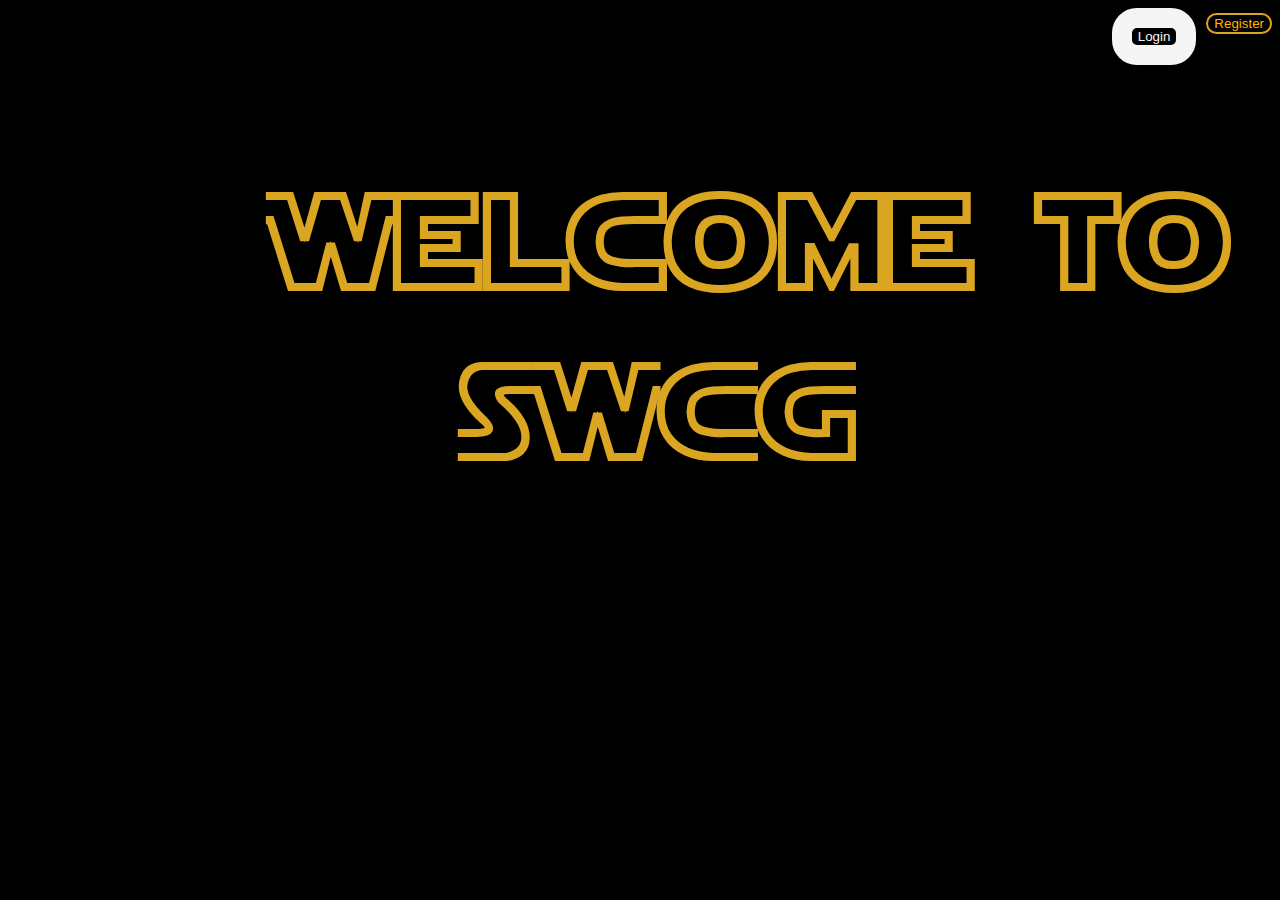
<file: CG/home/home.html>
<!DOCTYPE html>
<html lang="en">
<head>
    <meta charset="UTF-8">
    <meta http-equiv="X-UA-Compatible" content="IE=edge">
    <meta name="viewport" content="width=device-width, initial-scale=1.0">
    <link rel="stylesheet" href="/CG/fonts/fonts.css">
    <link rel="shortcut icon" href="/CG/src/light-saber.png" type="image/x-icon">
    <link rel="stylesheet" href="./syles.css">
    <title>SWCG</title>
</head>
<body>
   <main> 
        <div class="title">
            <h2> Welcome to </h2>
            <h1> SWCG</h1>
            
        </div>
        <div class="Btn">
            <div class="loginBtn">
                <button> <a href="login/login.html" > Login </a></button>
            </div>
            <div class="registerBtn">
                <button> <a href="register/register.html" > Register</a> </button>
            </div>
        </div>    
   </main>        
        
</body>
</html>
</file>
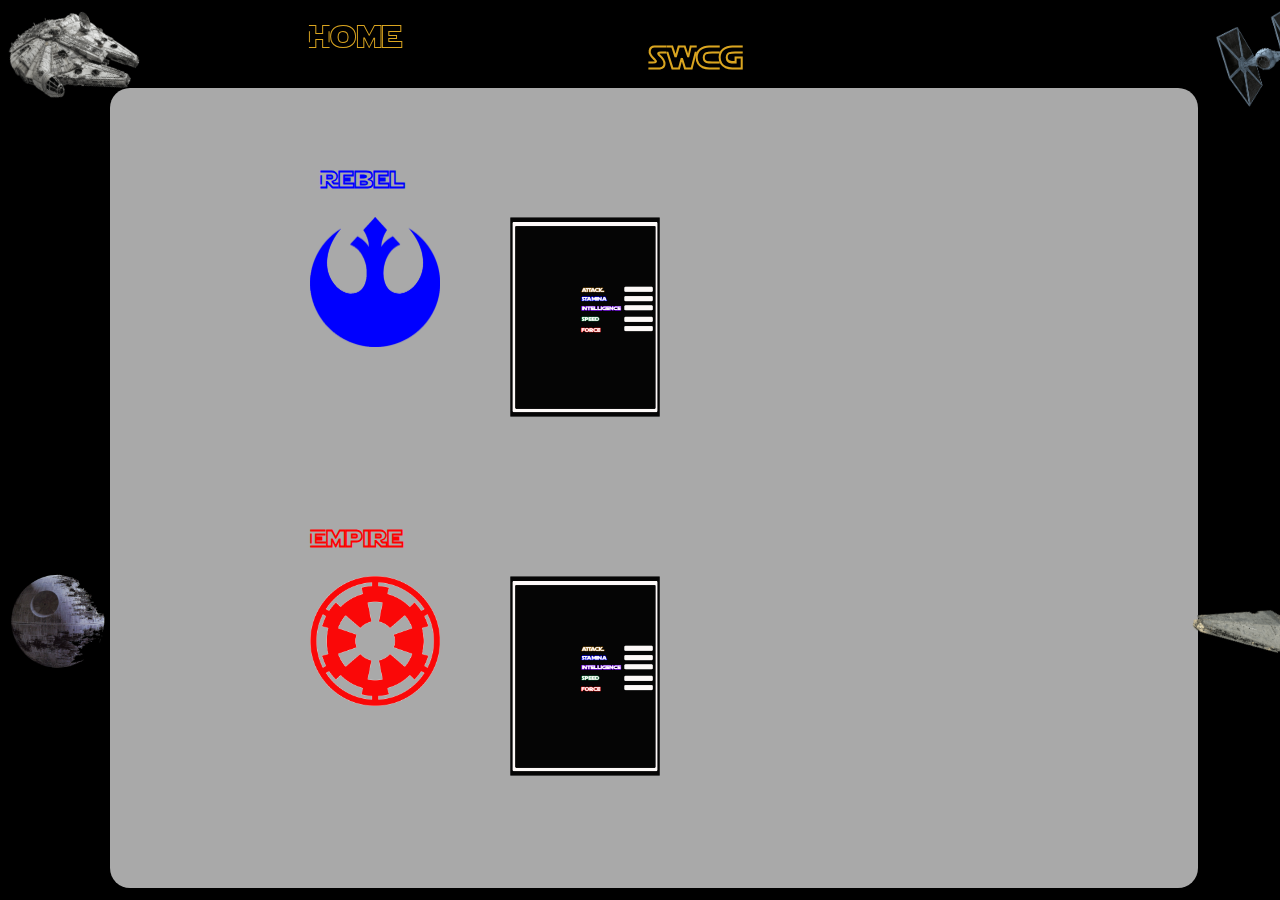
<file: CG/home/deckPage/deckMount.html>
<!DOCTYPE html>
<html lang="en">
<head>
    <meta charset="UTF-8">
    <meta http-equiv="X-UA-Compatible" content="IE=edge">
    <meta name="viewport" content="width=device-width, initial-scale=1.0">
    <link rel="stylesheet" href="deckMount.css">
    <link rel="shortcut icon" href="/CG/src/light-saber.png" type="image/x-icon">
    <link rel="stylesheet" href="/CG/fonts/fonts.css">
    <title>SWCG</title>
</head>
<body>
    <main class="container">
        <div class="titulo">
            <h1> SWCG</h1>
        </div>
        <a href="/CG/home/home.html"> Home</a>
        <div class="fundo">
            <div class="rebel">
                <h2> Rebel</h2>
                <img src="/CG/logos/Rebel Logo.png" alt="Rebel">
                <div class="cardRebel">
                    <img src="/CG/src/card.jpg" alt="card">
                </div>
            </div>
            <div class="empire">
                <h2> Empire</h2>
                <img src="/CG/logos/c2607fc18d88b1a18c7a5288576662fc.png" alt="emperor">
                <div class="cardEmpire">
                    <img src="/CG/src/card.jpg" alt="card">
                </div>
            </div>
            
            
        </div>
        <div class="shipLeft">
            <img src="/CG/PACK PNG STAR WARS/image-removebg-preview(1).png" alt="ship">
        </div>
        <div class="shipRight">
            <img src="/CG/PACK PNG STAR WARS/image-removebg-preview(2).png" alt="ship">
            
        </div>
        <div class="deathStar">
            <img src="/CG/PACK PNG STAR WARS/CLIPARTS (22).png" alt="DeathStar">
        </div>
        <div class="shipBottom">
            <img src="/CG/PACK PNG STAR WARS/CLIPARTS (24).png" alt="ship">
        </div>
    </main>
    
</body>
</html>
</file>
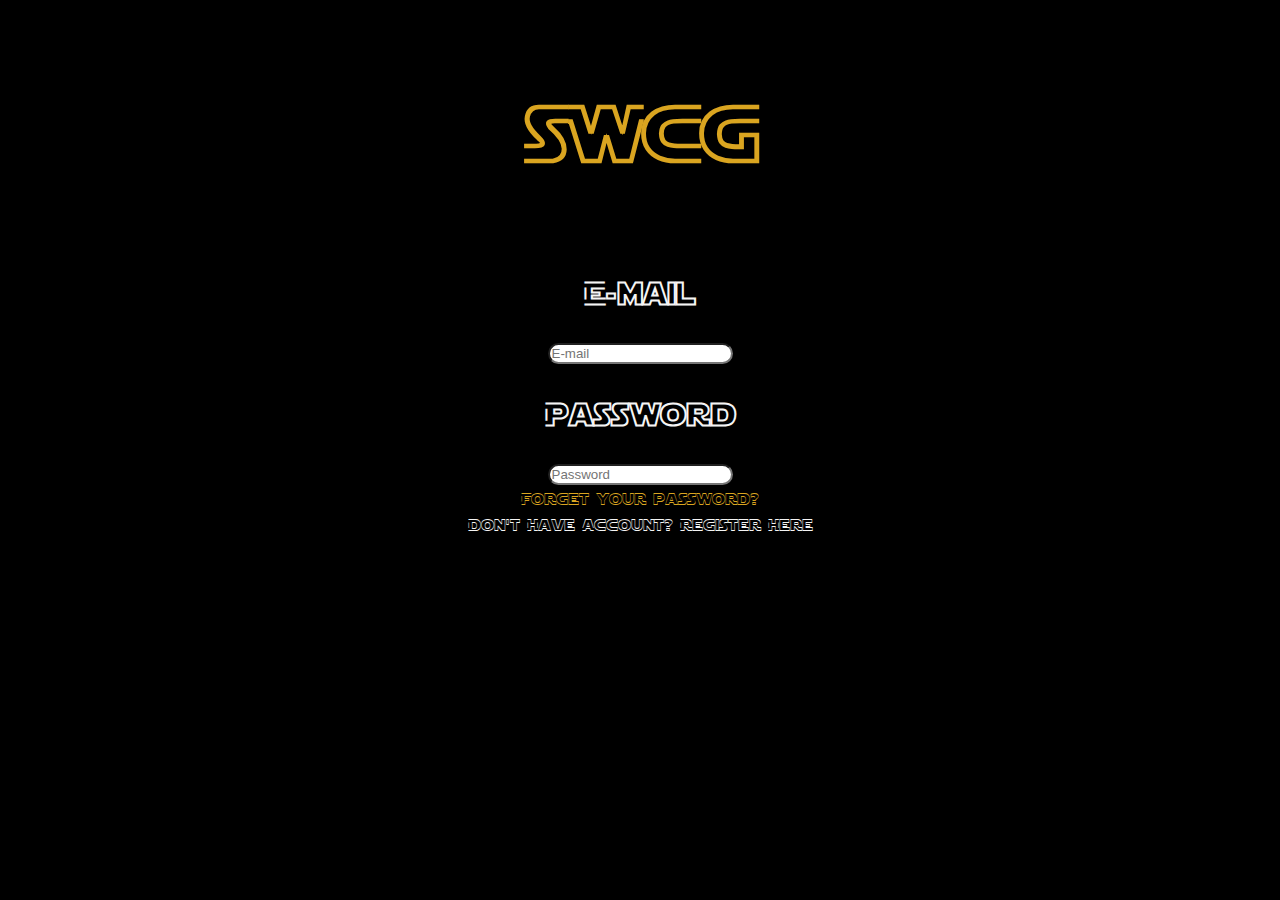
<file: CG/home/login/login.html>
<!DOCTYPE html>
<html lang="en">
<head>
    <meta charset="UTF-8">
    <meta http-equiv="X-UA-Compatible" content="IE=edge">
    <meta name="viewport" content="width=device-width, initial-scale=1.0">
    <link rel="stylesheet" href="./login.css">
    <link rel="stylesheet" href="/CG/fonts/fonts.css">
    <link rel="shortcut icon" href="/CG/src/light-saber.png" type="image/x-icon">
    <title>SWCG</title>
</head>
<body>

    <main class="container">
        <div class="title">
            <h1> SWCG</h1>
        </div>

        <div class="login">
            <h1>
                E-mail
            </h1>
            <input type="text" placeholder="E-mail">
        </div>
        <div class="password">
            <h1> Password</h1>
            <input type="password" placeholder="Password">
        </div>
        <div class="forPassword">
            <a href="/CG/home/resetPassword/reset.html"> Forget your password?</a>
        </div>
        <div class="register">
            <a href="/CG/home/register/register.html"> Don't Have Account? Register Here</a>
        </div>
    </main>
    
</body>
</html>
</file>
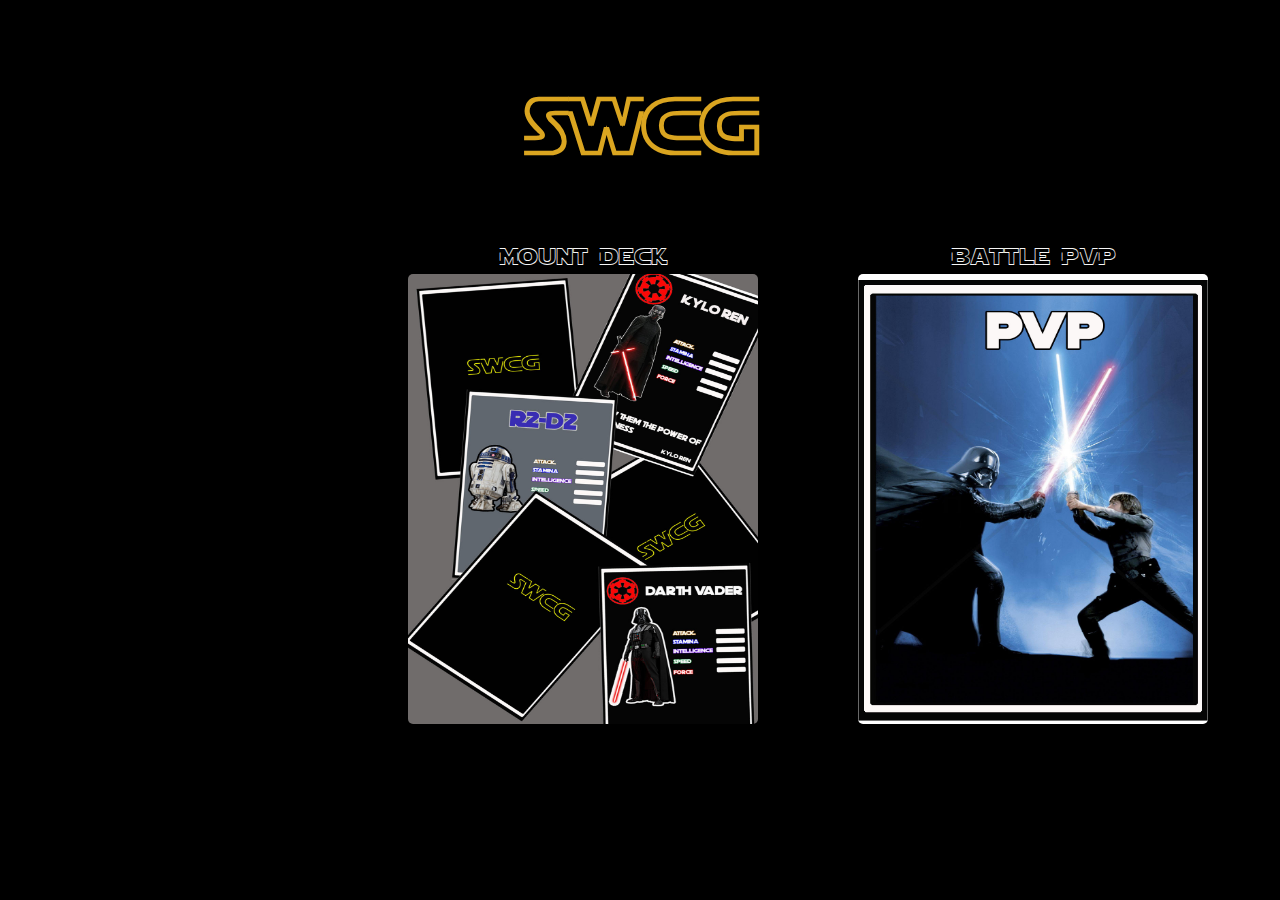
<file: CG/home/menu/menu.html>
<!DOCTYPE html>
<html lang="en">
<head>
    <meta charset="UTF-8">
    <meta http-equiv="X-UA-Compatible" content="IE=edge">
    <meta name="viewport" content="width=device-width, initial-scale=1.0">
    <link rel="stylesheet" href="menu.css">
    <link rel="shortcut icon" href="/CG/src/light-saber.png" type="image/x-icon">
    <link rel="stylesheet" href="/CG/fonts/fonts.css">
    <title>SWCG</title>
</head>
<body>
    
    <div class="title">
        <h1> SWCG</h1>
    </div>    
    <main class="container">
     
     <div class="cards">
        <a href="/CG/home/deckPage/deckMount.html" class="mount"> Mount Deck 
            <img src="/CG/src/Mount Deck.jpg" alt="Mount your Deck"> 
        </a>
        <a href="/CG/home/game/index.html" class="pvp"> Battle PVP 
            <img src="/CG/src/pvp.jpg" alt="Battle PVP">
        </a>
        <a href="/CG/home/game/index.html" class="ai"> Battle vs AI 
            <img src="/CG/src/vsAi.jpg" alt="Battle vs A">
        </a>
     </div>   

    </main>

</body>
</html>
</file>
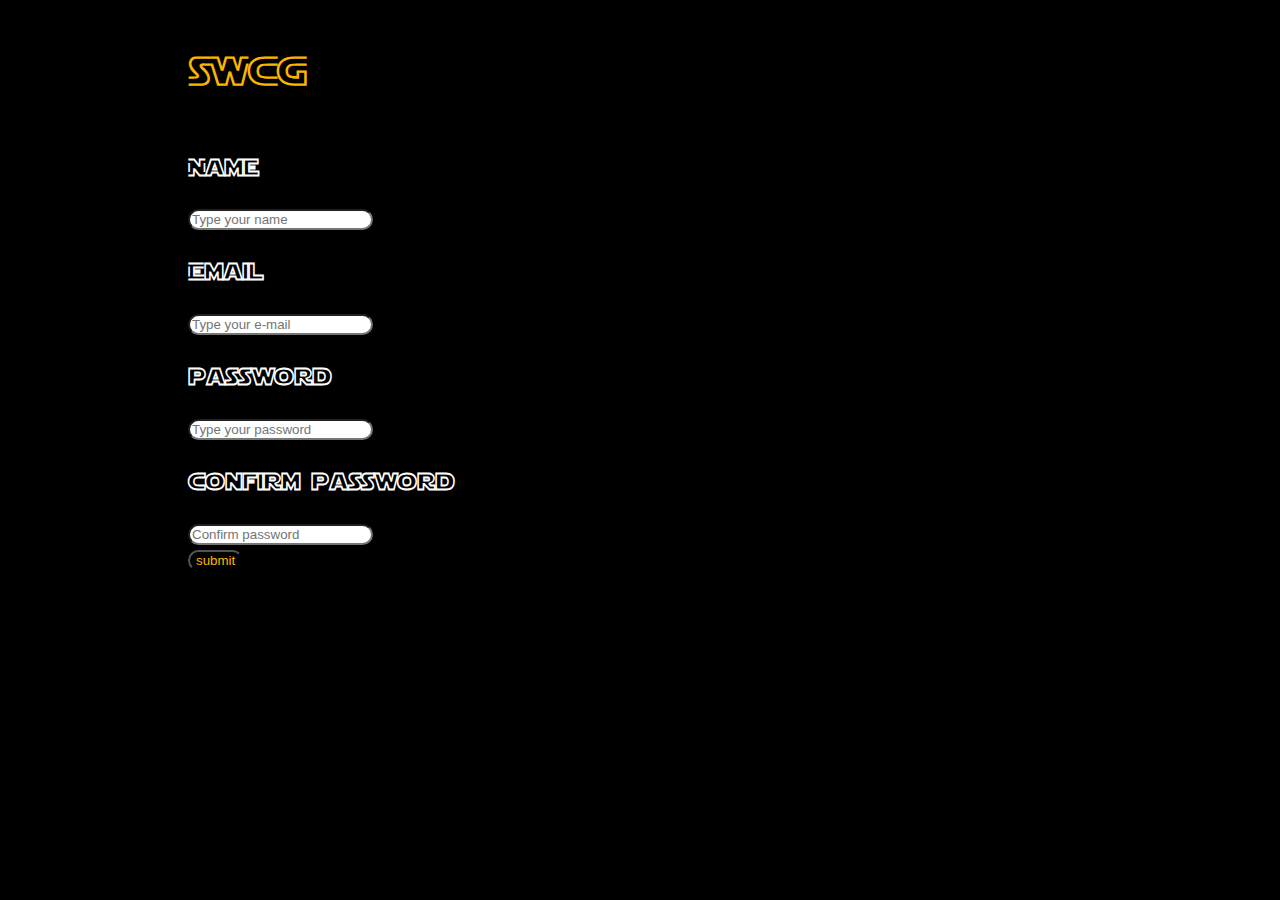
<file: CG/home/register/register.html>
<!DOCTYPE html>
<html lang="en">
<head>
    <meta charset="UTF-8">
    <meta http-equiv="X-UA-Compatible" content="IE=edge">
    <meta name="viewport" content="width=device-width, initial-scale=1.0">
    <link rel="stylesheet" href="register.css">
    <link rel="stylesheet" href="/CG/fonts/fonts.css">
    <link rel="shortcut icon" href="/CG/src/light-saber.png" type="image/x-icon">
    <title>SWCG</title>
</head>
<body>
    <main class="container">
        <div class="title">
            <h1> SWCG</h1>
        </div>
        <div class="name">
            <h2>Name</h2>
            <input type="text" placeholder="Type your name">
        </div>
        <div class="email">
            <h2>Email </h2>
            <input type="email" placeholder="Type your e-mail">
        </div>
        <div>
            <h2> password</h2>
            <input type="password" placeholder="Type your password">
        </div>
        <div class="rePassword">
            <h2> confirm password</h2>
            <input type="password" placeholder="Confirm password">
        </div>
        <div class="submit">
            <input type="submit" value="submit">
        </div>
    </main>
    
</body>
</html>
</file>
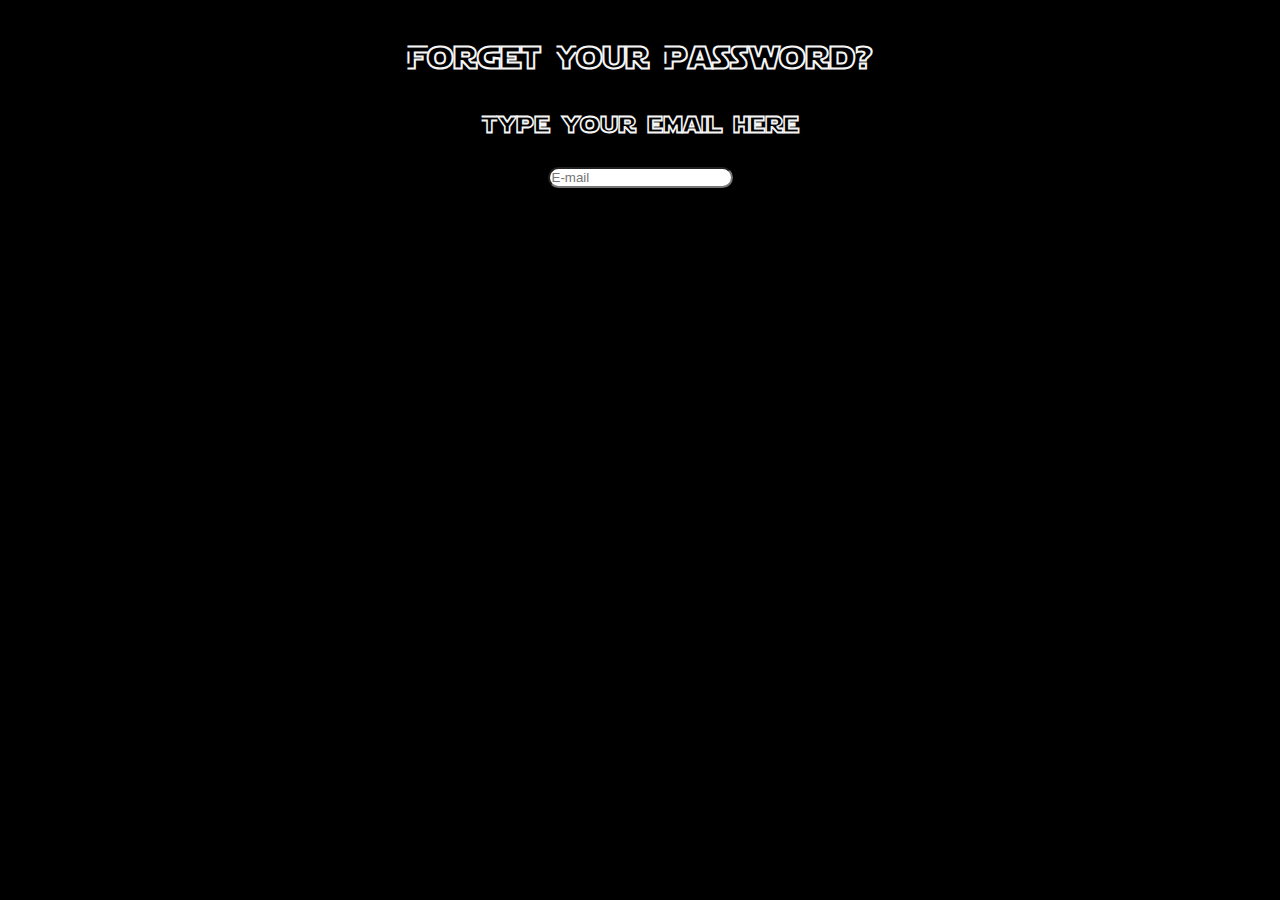
<file: CG/home/resetPassword/reset.html>
<!DOCTYPE html>
<html lang="en">
<head>
    <meta charset="UTF-8">
    <meta http-equiv="X-UA-Compatible" content="IE=edge">
    <meta name="viewport" content="width=device-width, initial-scale=1.0">
    <link rel="stylesheet" href="reset.css">
    <link rel="stylesheet" href="/CG/fonts/fonts.css">
    <link rel="shortcut icon" href="/CG/src/light-saber.png" type="image/x-icon">
    <title>SWCG</title>
</head>
<body>
    <main class="container">
        <div class="resetPass">
            <h1> Forget Your Password?</h1>
            <h2> Type your email here</h2>
            <input type="email" placeholder="E-mail">
        </div>
    </main>
    
</body>
</html>
</file>
<file: CG/fonts/fonts.css>
@font-face {
    font-family: Death Star;
    src: url(/CG/fonts/Death\ Star.otf);
}

@font-face {
    font-family: Star Jedi;
    src: url(/CG/fonts/Starjhol.ttf);
}
</file>
<file: CG/home/syles.css>
body{
    margin: 0,0;
    color: whitesmoke;
    background-color: black;
    font-family: Star Jedi;
    background-image: url(https://images.wallpaperscraft.com/image/single/stars_space_dark_139528_1920x1080.jpg);
    background-repeat:none;
    background-size: cover
}

.title h2{
    position: absolute;
    text-align: center;
    padding-left: 20%;
    color: #DAA520;
    font-size: 15vh;
}

.title h1{
    padding-top: 15%;
    position: fixed;
    text-align: center;
    padding-left: 35%;
    color: #DAA520;
    font-size: 15vh;
}

.Btn {
    display: flex ;
    justify-content: flex-end;
    align-items: flex-start;
    column-gap: 10px;

}

.loginBtn button{
    border: whitesmoke, 20px, solid;
    background-color: transparent;
    border-radius: 25px;
}

.loginBtn button a{
    color:whitesmoke;
    text-decoration: none;
}


.registerBtn button{
    border-radius: 25px;
    border: 2px solid #DAA520;
    background-color: transparent;
    
}

.registerBtn button a{
    text-decoration: none;
    color: #ffb700;    
}
</file>
<file: CG/home/deckPage/deckMount.css>
body{
    margin: 0, 0;
    background-color: black;
    background-image: url(https://wallpaper.dog/large/5549352.png);
}

.container{
    display: flex;
    flex-direction: row;

}

.titulo h1{
    padding-left: 50%;
    position: fixed;
    font-family: Star Jedi;
    color: #daa520;
}

a{  position: fixed;
    font-family: Star Jedi;
    padding-left: 300px;
    color: #daa520;
    font-size: 200%;
    text-decoration: none;
}

.fundo {
    position: absolute;
    border-radius: 20px;
    background-size: contain;
    background-color: #A9A9A9;
    background-repeat: repeat;
    height: 800px;
    width: 85%;
    margin-top: 80px;
    margin-left: 8%;

}

.shipLeft img{
    rotate: -20deg;
    position: fixed;
    height: 100px;
    width: 130px;    
}

.shipRight img{
    position: fixed;
    height: 100px;
    width: 100px;    
    padding-left: 94%;
}

.deathStar img{
    position: fixed;
    height: 100px;
    width: 100px;
    padding-top: 44%;  
}

.shipBottom img{
    rotate: 45deg;
    position: fixed;
    height: 100px;
    width: 120px;
    padding-left: 112%;
    padding-top: 6%;    
}

.rebel img {
    position: absolute;
    padding-left: 200px;
    display: flex;
    height: 130px;
    width: 130px;
}

.rebel h2{
    font-family: Star Jedi;
    color: blue;
    position: relative;
    padding-top: 50px;
    position: relative;
    padding-left: 210px;
}

.empire img {
    position: absolute;
    padding-left: 200px;
    display: flex;
    height: 130px;
    width: 130px;
}

.empire h2 {
    font-family: Star Jedi;
    color: red;
    display: flex;
    padding-top: 300px;
    position: relative;
    padding-left: 200px;
}

.cardRebel img{
    display: flex;
    padding-left: 400px;
    height: 200px;
    width: 150px;
}

.cardEmpire img{
    display: flex;
    padding-left: 400px;
    height: 200px;
    width: 150px;
    padding-top: 00px  ;
}
</file>
<file: CG/home/login/login.css>
body{
    color: whitesmoke;
    margin: 0,0;
    background-color: black;
    font-family: Star Jedi;
    background-image: url(https://images.wallpaperscraft.com/image/single/stars_space_dark_139528_1920x1080.jpg);
    background-repeat:none;
    background-size: cover

}

.title{
    color: #daa520;
    font-size: 250%;
}

.container{
    display: flex;
    text-align: center;
    flex-direction: column;
    
}

.forPassword a{
    text-decoration: none;
    color: #daa520;

}

.register a{
    text-decoration: none;
    color: whitesmoke;
}

input{
    border-radius: 20px;
}
</file>
<file: CG/home/menu/menu.css>
body{
    color: whitesmoke;
    margin: 0,0;
    background-color: black;
    font-family: Star Jedi;
    background-image: url(https://images.wallpaperscraft.com/image/single/stars_space_dark_139528_1920x1080.jpg);
    background-repeat:none;
    background-size: cover

}

.title{
    color: #daa520;
    font-size: 250%;
    text-align: center;
}


.cards {
    margin-left: 400px;
    display: flex;
    margin-right: 100px;
}

.cards a{
    text-decoration: none;
    color: whitesmoke;
    font-size: 150%;
    text-align: center;

}

a img{
    border-radius: 5px;
    display: flex;
    width: 350px;
    height: 450px;

}

.pvp {
    margin-left: 100px;
}

.ai{
    margin-left: 100px;
}
</file>
<file: CG/home/register/register.css>
body{
    margin: 0, 0;
    margin: 0,0;
    color: whitesmoke;
    background-color: black;
    font-family: Star Jedi;
    background-image: url(https://images.wallpaperscraft.com/image/single/stars_space_dark_139528_1920x1080.jpg);
    background-repeat:none;
    background-size: cover
}

.container{
    color: white;
    margin-left: 20vh;
    display: flex;
    flex-direction: column;
    
}

.title h1{
    color: #fdb500;
    font-size: 250%;
}

.submit input{
    color: #fdb500;
    background-color: transparent;
    border-radius: 25px;
    
}

input{
    border-radius: 20px;
}
</file>
